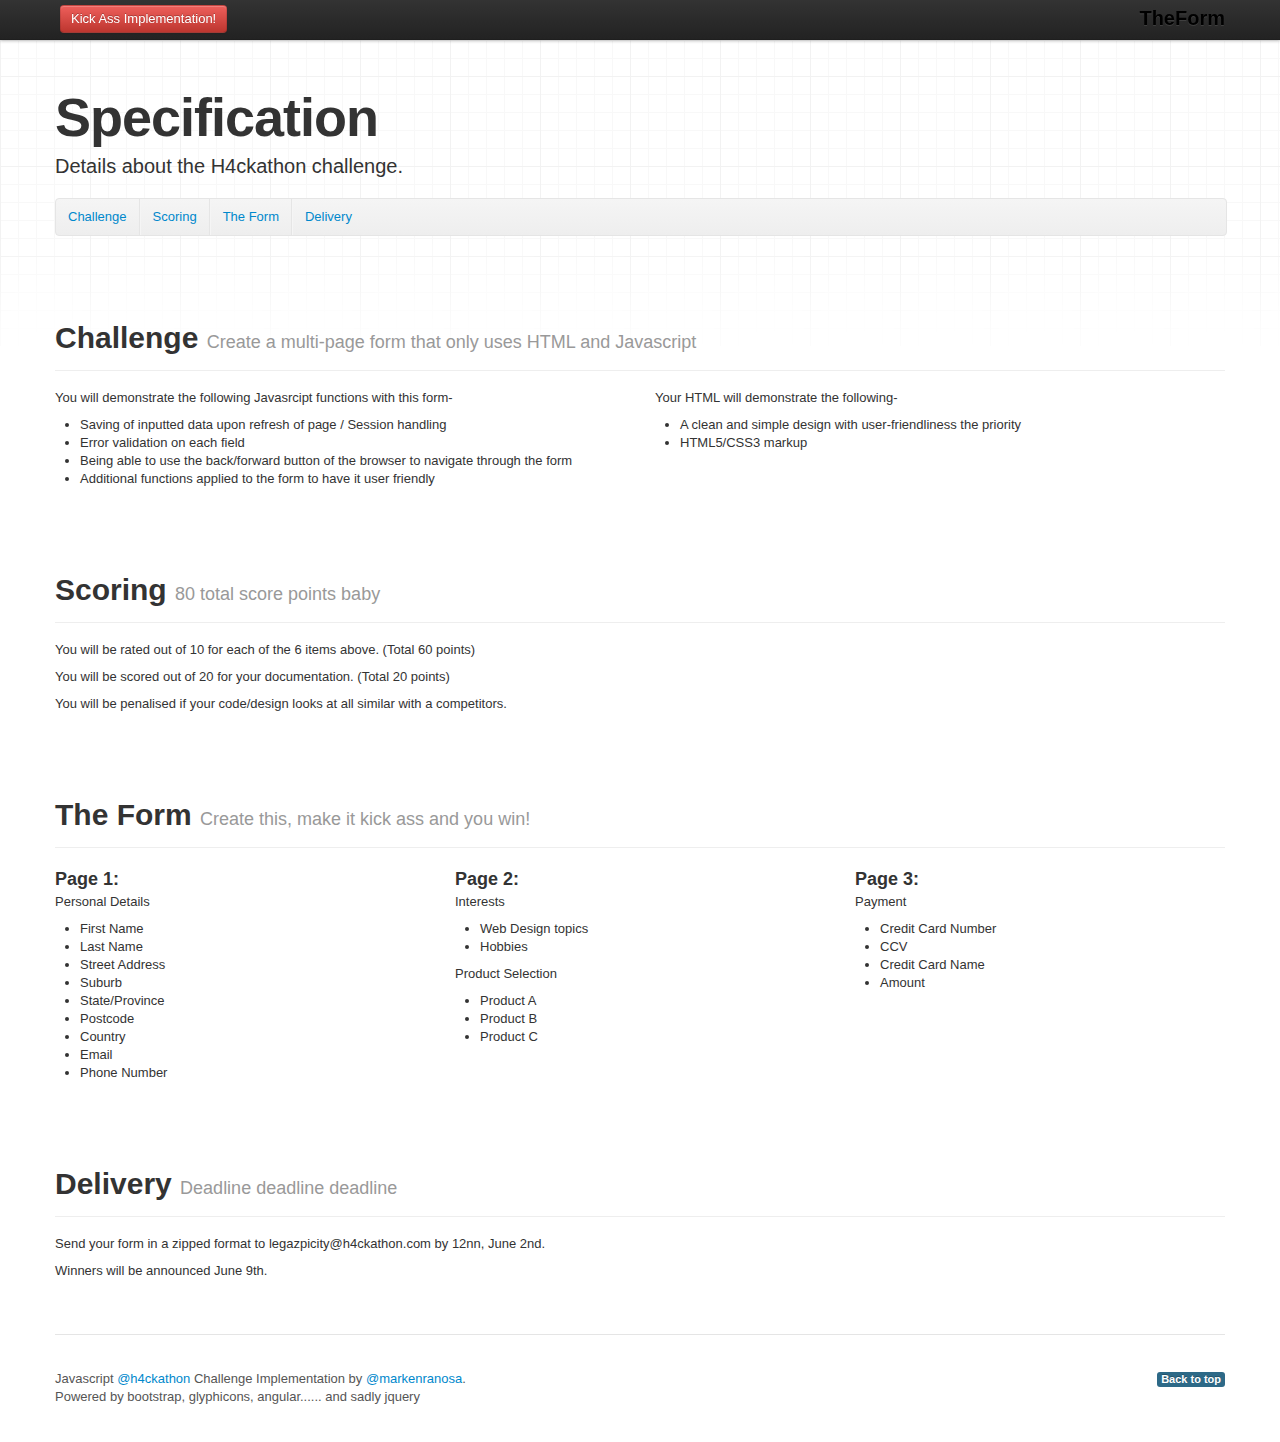
<file: src/main/webapp/specs.html>
<!DOCTYPE html>
<html lang="en">
<head>
    <meta charset="utf-8">
    <title>H4ckathon Javascript Challenge</title>
    <meta name="viewport" content="width=device-width, initial-scale=1.0">
    <meta name="description" content="">
    <meta name="author" content="">

    <link href="css/bootstrap.css" rel="stylesheet">
    <link href="css/bootstrap-responsive.css" rel="stylesheet">
    <link href="css/docs.css" rel="stylesheet">
    <link href="css/prettify.css" rel="stylesheet">
  <style>
    [ng-cloak] {
      display: none;
    }
  </style>
  <script>
    // include angular loader, which allows the files to load in any order
    /*
     AngularJS v1.0.0rc1
     (c) 2010-2012 AngularJS http://angularjs.org
     License: MIT
    */
    'use strict';(function(i){function d(c,a,e){return c[a]||(c[a]=e())}return d(d(i,"angular",Object),"module",function(){var c={};return function(a,e,f){e&&c.hasOwnProperty(a)&&(c[a]=null);return d(c,a,function(){function b(a,b,d){return function(){c[d||"push"]([a,b,arguments]);return g}}if(!e)throw Error("No module: "+a);var c=[],d=[],h=b("$injector","invoke"),g={_invokeQueue:c,_runBlocks:d,requires:e,name:a,provider:b("$provide","provider"),factory:b("$provide","factory"),service:b("$provide","service"),
    value:b("$provide","value"),constant:b("$provide","constant","unshift"),filter:b("$filterProvider","register"),directive:b("$compileProvider","directive"),config:h,run:function(a){d.push(a);return this}};f&&h(f);return g})}})})(window);

    // include a third-party async loader library
    /*!
     * $script.js v1.3
     * https://github.com/ded/script.js
     * Copyright: @ded & @fat - Dustin Diaz, Jacob Thornton 2011
     * Follow our software http://twitter.com/dedfat
     * License: MIT
     */
    !function(a,b,c){function t(a,c){var e=b.createElement("script"),f=j;e.onload=e.onerror=e[o]=function(){e[m]&&!/^c|loade/.test(e[m])||f||(e.onload=e[o]=null,f=1,c())},e.async=1,e.src=a,d.insertBefore(e,d.firstChild)}function q(a,b){p(a,function(a){return!b(a)})}var d=b.getElementsByTagName("head")[0],e={},f={},g={},h={},i="string",j=!1,k="push",l="DOMContentLoaded",m="readyState",n="addEventListener",o="onreadystatechange",p=function(a,b){for(var c=0,d=a.length;c<d;++c)if(!b(a[c]))return j;return 1};!b[m]&&b[n]&&(b[n](l,function r(){b.removeEventListener(l,r,j),b[m]="complete"},j),b[m]="loading");var s=function(a,b,d){function o(){if(!--m){e[l]=1,j&&j();for(var a in g)p(a.split("|"),n)&&!q(g[a],n)&&(g[a]=[])}}function n(a){return a.call?a():e[a]}a=a[k]?a:[a];var i=b&&b.call,j=i?b:d,l=i?a.join(""):b,m=a.length;c(function(){q(a,function(a){h[a]?(l&&(f[l]=1),o()):(h[a]=1,l&&(f[l]=1),t(s.path?s.path+a+".js":a,o))})},0);return s};s.get=t,s.ready=function(a,b,c){a=a[k]?a:[a];var d=[];!q(a,function(a){e[a]||d[k](a)})&&p(a,function(a){return e[a]})?b():!function(a){g[a]=g[a]||[],g[a][k](b),c&&c(d)}(a.join("|"));return s};var u=a.$script;s.noConflict=function(){a.$script=u;return this},typeof module!="undefined"&&module.exports?module.exports=s:a.$script=s}(this,document,setTimeout)

    // load all of the dependencies asynchronously.
    $script('lib/jquery/jquery.js', function () {
        $script('lib/bootstrap/bootstrap.min.js', function () {
            $().dropdown();
            bootstrap();
        });
        $script('lib/prettify/prettify.js', bootstrap);
        $script('lib/angular/angular.js', bootstrap);
        $script('lib/angular/angular-resource.js', bootstrap);
        $script('js/application.js', bootstrap);

    });

    function bootstrap() {
        if (window.prettyPrint && window.$ && $.fn.popover() && angular.bootstrap && hasModule('hackApp') && hasModule('ngResource')) {
            $(function () {
                // when all is done, execute bootstrap angular application
                angular.bootstrap(document, ['hackApp']);
            });
        }
    }

    function hasModule(moduleName) {
        try {
            return angular.module(moduleName);
        } catch (e) {
            return false;
        }
    }
  </script>
  <script>
        /*
         AngularJS v1.0.0rc7
         (c) 2010-2012 AngularJS http://angularjs.org
         License: MIT
         */
        (function(i){'use strict';function d(c,b,e){return c[b]||(c[b]=e())}return d(d(i,"angular",Object),"module",function(){var c={};return function(b,e,f){e&&c.hasOwnProperty(b)&&(c[b]=null);return d(c,b,function(){function a(a,b,d){return function(){c[d||"push"]([a,b,arguments]);return g}}if(!e)throw Error("No module: "+b);var c=[],d=[],h=a("$injector","invoke"),g={_invokeQueue:c,_runBlocks:d,requires:e,name:b,provider:a("$provide","provider"),factory:a("$provide","factory"),service:a("$provide","service"),
            value:a("$provide","value"),constant:a("$provide","constant","unshift"),filter:a("$filterProvider","register"),controller:a("$controllerProvider","register"),directive:a("$compileProvider","directive"),config:h,run:function(a){d.push(a);return this}};f&&h(f);return g})}})})(window);
  </script>
</head>
<body data-spy="scroll" data-target=".subnav" data-offset="50">
    <!-- Navbar -->
    <div class="navbar navbar-fixed-top">
        <div class="navbar-inner">
            <div class="container">
                <a class="brand" href="./index.html">TheForm</a>
                <a href="./index.html" class="btn btn-danger">Kick Ass Implementation!</a>
            </div>
        </div>
    </div>

    <div class="container">
        <!-- Masthead -->
        <header class="jumbotron subhead" id="overview">
            <h1>Specification</h1>
            <p class="lead">Details about the H4ckathon challenge.</p>
            <div class="subnav">
                <ul class="nav nav-pills">
                    <li class=""><a href="#challenge">Challenge</a></li>
                    <li class=""><a href="#scoring">Scoring</a></li>
                    <li class=""><a href="#theform">The Form</a></li>
                    <li class=""><a href="#delivery">Delivery</a></li>
                </ul>
            </div>
        </header>

        <!-- Challenge -->
        <section id="challenge">
            <div class="page-header">
                <h1>Challenge <small>Create a multi-page form that only uses HTML and Javascript</small></h1>
            </div>
            <div class="row">
                <div class="span6">
                    <p>You will demonstrate the following Javasrcipt functions with this form-</p>
                    <ul class="">
                        <li class="">
                            Saving of inputted data upon refresh of page / Session handling
                        </li>
                        <li class="">
                            Error validation on each field
                        </li>
                        <li class="">
                            Being able to use the back/forward button of the browser to navigate through the form
                        </li>
                        <li class="">
                            Additional functions applied to the form to have it user friendly
                        </li>
                    </ul>
                </div>
                <div class="span6">
                    <p>Your HTML will demonstrate the following-</p>
                    <ul class="">
                        <li class="">
                            A clean and simple design with user-friendliness the priority
                        </li>
                        <li class="">
                            HTML5/CSS3 markup
                        </li>
                    </ul>
                </div>
            </div>
        </section>

        <!-- Scoring -->
        <section id="scoring">
            <div class="page-header">
                <h1>Scoring <small>80 total score points baby</small></h1>
            </div>
            <div class="row">
                <div class="span12">
                    <p>You will be rated out of 10 for each of the 6 items above. (Total 60 points)</p>
                    <p>You will be scored out of 20 for your documentation. (Total 20 points)</p>
                    <p>You will be penalised if your code/design looks at all similar with a competitors.</p>
                </div>
            </div>
        </section>

        <!-- The Form -->
        <section id="theform">
            <div class="page-header">
                <h1>The Form <small>Create this, make it kick ass and you win!</small></h1>
            </div>
            <div class="row">
                <div class="span4">
                    <h3>Page 1:</h3>
                    <p>Personal Details</p>
                    <ul>
                        <li class="">First Name</li>
                        <li class="">Last Name</li>
                        <li class="">Street Address</li>
                        <li class="">Suburb</li>
                        <li class="">State/Province</li>
                        <li class="">Postcode</li>
                        <li class="">Country</li>
                        <li class="">Email</li>
                        <li class="">Phone Number</li>
                    </ul>
                </div>
                <div class="span4">
                    <h3>Page 2:</h3>
                    <p>Interests</p>
                    <ul>
                        <li class="">Web Design topics</li>
                        <li class="">Hobbies</li>
                    </ul>
                    <p>Product Selection</p>
                    <ul>
                        <li class="">Product A</li>
                        <li class="">Product B</li>
                        <li class="">Product C</li>
                    </ul>
                </div>
                <div class="span4">
                    <h3>Page 3:</h3>
                    <p>Payment</p>
                    <ul>
                        <li class="">Credit Card Number</li>
                        <li class="">CCV</li>
                        <li class="">Credit Card Name</li>
                        <li class="">Amount</li>
                    </ul>
                </div>
            </div>
        </section>

        <!-- Delivery -->
        <section id="delivery">
            <div class="page-header">
                <h1>Delivery <small>Deadline deadline deadline</small></h1>
            </div>
            <div class="row">
                <div class="span12">
                    <p>Send your form in a zipped format to legazpicity@h4ckathon.com by 12nn, June 2nd.</p>
                    <p>Winners will be announced June 9th.</p>
                </div>
            </div>
        </section>


        <!-- Footer -->
        <footer class="footer">
            <p class="pull-right"><a class="label label-info" href="#">Back to top</a></p>

            <p>Javascript <a href="http://twitter.com/h4ckathon" target="_blank">@h4ckathon</a> Challenge Implementation by
                <a href="http://twitter.com/markenranosa" target="_blank">@markenranosa</a>.
            </p>

            <p>Powered by bootstrap, glyphicons, angular...... and sadly jquery</p>
        </footer>

    </div>

</body>
</html>
</file>
<file: src/main/webapp/css/prettify.css>
.com { color: #93a1a1; }
.lit { color: #195f91; }
.pun, .opn, .clo { color: #93a1a1; }
.fun { color: #dc322f; }
.str, .atv { color: #D14; }
.kwd, .linenums .tag { color: #1e347b; }
.typ, .atn, .dec, .var { color: teal; }
.pln { color: #48484c; }

.prettyprint {
  padding: 8px;
  background-color: #f7f7f9;
  border: 1px solid #e1e1e8;
}
.prettyprint.linenums {
  -webkit-box-shadow: inset 40px 0 0 #fbfbfc, inset 41px 0 0 #ececf0;
     -moz-box-shadow: inset 40px 0 0 #fbfbfc, inset 41px 0 0 #ececf0;
          box-shadow: inset 40px 0 0 #fbfbfc, inset 41px 0 0 #ececf0;
}

/* Specify class=linenums on a pre to get line numbering */
ol.linenums {
  margin: 0 0 0 33px; /* IE indents via margin-left */
} 
ol.linenums li {
  padding-left: 12px;
  color: #bebec5;
  line-height: 18px;
  text-shadow: 0 1px 0 #fff;
}
</file>
<file: src/main/webapp/css/docs.css>
/* Add additional stylesheets below
-------------------------------------------------- */
/*
  Bootstrap's documentation styles
  Special styles for presenting Bootstrap's documentation and examples
*/


/* Body and structure
-------------------------------------------------- */
body {
    position: relative;
    padding-top: 90px;
    background-color: #fff;
    background-image: url(../img/grid-18px-masked.png);
    background-repeat: repeat-x;
    background-position: 0 40px;
}


/* Tweak navbar brand link to be super sleek
-------------------------------------------------- */
.navbar-fixed-top .brand {
    padding-right: 0;
    padding-left: 0;
    margin-left: 20px;
    float: right;
    font-weight: bold;
    color: #000;
    text-shadow: 0 1px 0 rgba(255,255,255,.1), 0 0 30px rgba(255,255,255,.125);
    -webkit-transition: all .2s linear;
    -moz-transition: all .2s linear;
    transition: all .2s linear;
}
.navbar-fixed-top .brand:hover {
    text-decoration: none;
}


/* Space out sub-sections more
-------------------------------------------------- */
section {
    padding-top: 60px;
}

/* Faded out hr */
hr.soften {
    height: 1px;
    margin: 54px 0;
    background-image: -webkit-linear-gradient(left, rgba(0,0,0,0), rgba(0,0,0,.1), rgba(0,0,0,0));
    background-image:    -moz-linear-gradient(left, rgba(0,0,0,0), rgba(0,0,0,.1), rgba(0,0,0,0));
    background-image:     -ms-linear-gradient(left, rgba(0,0,0,0), rgba(0,0,0,.1), rgba(0,0,0,0));
    background-image:      -o-linear-gradient(left, rgba(0,0,0,0), rgba(0,0,0,.1), rgba(0,0,0,0));
    border: 0;
}


/* Jumbotrons
-------------------------------------------------- */
.jumbotron {
    position: relative;
}
.jumbotron h1 {
    margin-bottom: 9px;
    font-size: 81px;
    font-weight: bold;
    letter-spacing: -1px;
    line-height: 1;
}
.jumbotron p {
    margin-bottom: 18px;
    font-weight: 300;
}
.jumbotron .btn-large {
    font-size: 20px;
    font-weight: normal;
    padding: 14px 24px;
    margin-right: 10px;
    -webkit-border-radius: 6px;
    -moz-border-radius: 6px;
    border-radius: 6px;
}
.jumbotron .btn-large small {
    font-size: 14px;
}

/* Masthead (docs home) */
.masthead {
    padding-top: 36px;
    margin-bottom: 72px;
}
.masthead h1,
.masthead p {
    text-align: center;
}
.masthead h1 {
    margin-bottom: 18px;
}
.masthead p {
    margin-left: 5%;
    margin-right: 5%;
    font-size: 30px;
    line-height: 36px;
}


/* Specific jumbotrons
------------------------- */
/* supporting docs pages */
.subhead {
    padding-bottom: 0;
    margin-bottom: 9px;
}
.subhead h1 {
    font-size: 54px;
}

/* Subnav */
.subnav {
    width: 100%;
    height: 36px;
    background-color: #eeeeee; /* Old browsers */
    background-repeat: repeat-x; /* Repeat the gradient */
    background-image: -moz-linear-gradient(top, #f5f5f5 0%, #eeeeee 100%); /* FF3.6+ */
    background-image: -webkit-gradient(linear, left top, left bottom, color-stop(0%,#f5f5f5), color-stop(100%,#eeeeee)); /* Chrome,Safari4+ */
    background-image: -webkit-linear-gradient(top, #f5f5f5 0%,#eeeeee 100%); /* Chrome 10+,Safari 5.1+ */
    background-image: -ms-linear-gradient(top, #f5f5f5 0%,#eeeeee 100%); /* IE10+ */
    background-image: -o-linear-gradient(top, #f5f5f5 0%,#eeeeee 100%); /* Opera 11.10+ */
    filter: progid:DXImageTransform.Microsoft.gradient( startColorstr='#f5f5f5', endColorstr='#eeeeee',GradientType=0 ); /* IE6-9 */
    background-image: linear-gradient(top, #f5f5f5 0%,#eeeeee 100%); /* W3C */
    border: 1px solid #e5e5e5;
    -webkit-border-radius: 4px;
    -moz-border-radius: 4px;
    border-radius: 4px;
}
.subnav .nav {
    margin-bottom: 0;
}
.subnav .nav > li > a {
    margin: 0;
    padding-top:    11px;
    padding-bottom: 11px;
    border-left: 1px solid #f5f5f5;
    border-right: 1px solid #e5e5e5;
    -webkit-border-radius: 0;
    -moz-border-radius: 0;
    border-radius: 0;
}
.subnav .nav > .active > a,
.subnav .nav > .active > a:hover {
    padding-left: 13px;
    color: #777;
    background-color: #e9e9e9;
    border-right-color: #ddd;
    border-left: 0;
    -webkit-box-shadow: inset 0 3px 5px rgba(0,0,0,.05);
    -moz-box-shadow: inset 0 3px 5px rgba(0,0,0,.05);
    box-shadow: inset 0 3px 5px rgba(0,0,0,.05);
}
.subnav .nav > .active > a .caret,
.subnav .nav > .active > a:hover .caret {
    border-top-color: #777;
}
.subnav .nav > li:first-child > a,
.subnav .nav > li:first-child > a:hover {
    border-left: 0;
    padding-left: 12px;
    -webkit-border-radius: 4px 0 0 4px;
    -moz-border-radius: 4px 0 0 4px;
    border-radius: 4px 0 0 4px;
}
.subnav .nav > li:last-child > a {
    border-right: 0;
}
.subnav .dropdown-menu {
    -webkit-border-radius: 0 0 4px 4px;
    -moz-border-radius: 0 0 4px 4px;
    border-radius: 0 0 4px 4px;
}

/* Fixed subnav on scroll, but only for 980px and up (sorry IE!) */
@media (min-width: 980px) {
    .subnav-fixed {
        position: fixed;
        top: 40px;
        left: 0;
        right: 0;
        z-index: 1020; /* 10 less than .navbar-fixed to prevent any overlap */
        border-color: #d5d5d5;
        border-width: 0 0 1px; /* drop the border on the fixed edges */
        -webkit-border-radius: 0;
        -moz-border-radius: 0;
        border-radius: 0;
        -webkit-box-shadow: inset 0 1px 0 #fff, 0 1px 5px rgba(0,0,0,.1);
        -moz-box-shadow: inset 0 1px 0 #fff, 0 1px 5px rgba(0,0,0,.1);
        box-shadow: inset 0 1px 0 #fff, 0 1px 5px rgba(0,0,0,.1);
        filter: progid:DXImageTransform.Microsoft.gradient(enabled=false); /* IE6-9 */
    }
    .subnav-fixed .nav {
        width: 938px;
        margin: 0 auto;
        padding: 0 1px;
    }
    .subnav .nav > li:first-child > a,
    .subnav .nav > li:first-child > a:hover {
        -webkit-border-radius: 0;
        -moz-border-radius: 0;
        border-radius: 0;
    }
}


/* Quick links
-------------------------------------------------- */
.bs-links {
    margin: 36px 0;
}
.quick-links {
    min-height: 30px;
    margin: 0;
    padding: 5px 20px;
    list-style: none;
    text-align: center;
    overflow: hidden;
}
.quick-links:first-child {
    min-height: 0;
}
.quick-links li {
    display: inline;
    margin: 0 8px;
    color: #999;
}
.quick-links .github-btn,
.quick-links .tweet-btn,
.quick-links .follow-btn {
    position: relative;
    top: 5px;
}


/* Marketing section of Overview
-------------------------------------------------- */
.marketing .row {
    margin-bottom: 9px;
}
.marketing h1 {
    margin: 36px 0 27px;
    font-size: 40px;
    font-weight: 300;
    text-align: center;
}
.marketing h2,
.marketing h3 {
    font-weight: 300;
}
.marketing h2 {
    font-size: 22px;
}
.marketing p {
    margin-right: 10px;
}
.marketing .bs-icon {
    float: left;
    margin: 7px 10px 0 0;
    opacity: .8;
}
.marketing .small-bs-icon {
    float: left;
    margin: 4px 5px 0 0;
}



/* Footer
-------------------------------------------------- */
.footer {
    margin-top: 45px;
    padding: 35px 0 36px;
    border-top: 1px solid #e5e5e5;
}
.footer p {
    margin-bottom: 0;
    color: #555;
}



/* Special grid styles
-------------------------------------------------- */
.show-grid {
    margin-top: 10px;
    margin-bottom: 20px;
}
.show-grid [class*="span"] {
    background-color: #eee;
    text-align: center;
    -webkit-border-radius: 3px;
    -moz-border-radius: 3px;
    border-radius: 3px;
    min-height: 30px;
    line-height: 30px;
}
.show-grid:hover [class*="span"] {
    background: #ddd;
}
.show-grid .show-grid {
    margin-top: 0;
    margin-bottom: 0;
}
.show-grid .show-grid [class*="span"] {
    background-color: #ccc;
}


/* Render mini layout previews
-------------------------------------------------- */
.mini-layout {
    border: 1px solid #ddd;
    -webkit-border-radius: 6px;
    -moz-border-radius: 6px;
    border-radius: 6px;
    -webkit-box-shadow: 0 1px 2px rgba(0,0,0,.075);
    -moz-box-shadow: 0 1px 2px rgba(0,0,0,.075);
    box-shadow: 0 1px 2px rgba(0,0,0,.075);
}
.mini-layout {
    height: 240px;
    margin-bottom: 20px;
    padding: 9px;
}
.mini-layout div {
    -webkit-border-radius: 3px;
    -moz-border-radius: 3px;
    border-radius: 3px;
}
.mini-layout .mini-layout-body {
    background-color: #dceaf4;
    margin: 0 auto;
    width: 70%;
    height: 240px;
}
.mini-layout.fluid .mini-layout-sidebar,
.mini-layout.fluid .mini-layout-header,
.mini-layout.fluid .mini-layout-body {
    float: left;
}
.mini-layout.fluid .mini-layout-sidebar {
    background-color: #bbd8e9;
    width: 20%;
    height: 240px;
}
.mini-layout.fluid .mini-layout-body {
    width: 77.5%;
    margin-left: 2.5%;
}


/* Popover docs
-------------------------------------------------- */
.popover-well {
    min-height: 160px;
}
.popover-well .popover {
    display: block;
}
.popover-well .popover-wrapper {
    width: 50%;
    height: 160px;
    float: left;
    margin-left: 55px;
    position: relative;
}
.popover-well .popover-menu-wrapper {
    height: 80px;
}
.large-bird {
    margin: 5px 0 0 310px;
    opacity: .1;
}


/* Download page
-------------------------------------------------- */
.download .page-header {
    margin-top: 36px;
}
.page-header .toggle-all {
    margin-top: 5px;
}

/* Space out h3s when following a section */
.download h3 {
    margin-bottom: 5px;
}
.download-builder input + h3,
.download-builder .checkbox + h3 {
    margin-top: 9px;
}

/* Fields for variables */
.download-builder input[type=text] {
    margin-bottom: 9px;
    font-family: Menlo, Monaco, "Courier New", monospace;
    font-size: 12px;
    color: #d14;
}
.download-builder input[type=text]:focus {
    background-color: #fff;
}

/* Custom, larger checkbox labels */
.download .checkbox {
    padding: 6px 10px 6px 25px;
    color: #555;
    background-color: #f9f9f9;
    -webkit-border-radius: 3px;
    -moz-border-radius: 3px;
    border-radius: 3px;
    cursor: pointer;
}
.download .checkbox:hover {
    color: #333;
    background-color: #f5f5f5;
}
.download .checkbox small {
    font-size: 12px;
    color: #777;
}

/* Variables section */
#variables label {
    margin-bottom: 0;
}

/* Giant download button */
.download-btn {
    margin: 36px 0 108px;
}
#download p,
#download h4 {
    max-width: 50%;
    margin: 0 auto;
    color: #999;
    text-align: center;
}
#download h4 {
    margin-bottom: 0;
}
#download p {
    margin-bottom: 18px;
}
.download-btn .btn {
    display: block;
    width: auto;
    padding: 19px 24px;
    margin-bottom: 27px;
    font-size: 30px;
    line-height: 1;
    text-align: center;
    -webkit-border-radius: 6px;
    -moz-border-radius: 6px;
    border-radius: 6px;
}



/* Color swatches on LESS docs page
-------------------------------------------------- */
/* Sets the width of the td */
.swatch-col {
    width: 30px;
}
/* Le swatch */
.swatch {
    display: inline-block;
    width: 30px;
    height: 20px;
    margin: -6px 0;
    -webkit-border-radius: 3px;
    -moz-border-radius: 3px;
    border-radius: 3px;
}
/* For white swatches, give a border */
.swatch-bordered {
    width: 28px;
    height: 18px;
    border: 1px solid #eee;
}


/* Misc
-------------------------------------------------- */

/* Make tables spaced out a bit more */
h2 + table,
h3 + table,
h4 + table,
h2 + .row {
    margin-top: 5px;
}

/* Example sites showcase */
.example-sites img {
    max-width: 100%;
    margin: 0 auto;
}
.marketing-byline {
    margin: -18px 0 27px;
    font-size: 18px;
    font-weight: 300;
    line-height: 24px;
    color: #999;
    text-align: center;
}

.scrollspy-example {
    height: 200px;
    overflow: auto;
    position: relative;
}

/* Remove bottom margin on example forms in wells */
form.well {
    padding: 14px;
}

/* Tighten up spacing */
.well hr {
    margin: 18px 0;
}

/* Fake the :focus state to demo it */
.focused {
    border-color: rgba(82,168,236,.8);
    -webkit-box-shadow: inset 0 1px 3px rgba(0,0,0,.1), 0 0 8px rgba(82,168,236,.6);
    -moz-box-shadow: inset 0 1px 3px rgba(0,0,0,.1), 0 0 8px rgba(82,168,236,.6);
    box-shadow: inset 0 1px 3px rgba(0,0,0,.1), 0 0 8px rgba(82,168,236,.6);
    outline: 0;
}

/* For input sizes, make them display block */
.docs-input-sizes select,
.docs-input-sizes input[type=text] {
    display: block;
    margin-bottom: 9px;
}

/* Icons
------------------------- */
.the-icons {
    margin-left: 0;
    list-style: none;
}
.the-icons i:hover {
    background-color: rgba(255,0,0,.25);
}

/* Eaxmples page
------------------------- */
.bootstrap-examples .thumbnail {
    margin-bottom: 9px;
    background-color: #fff;
}

/* Responsive table
------------------------- */
.responsive-utilities th small {
    display: block;
    font-weight: normal;
    color: #999;
}
.responsive-utilities tbody th {
    font-weight: normal;
}
.responsive-utilities td {
    text-align: center;
}
.responsive-utilities td.is-visible {
    color: #468847;
    background-color: #dff0d8 !important;
}
.responsive-utilities td.is-hidden {
    color: #ccc;
    background-color: #f9f9f9 !important;
}

/* Responsive tests
------------------------- */
.responsive-utilities-test {
    margin-top: 5px;
    margin-left: 0;
    list-style: none;
    overflow: hidden; /* clear floats */
}
.responsive-utilities-test li {
    position: relative;
    float: left;
    width: 25%;
    height: 43px;
    font-size: 14px;
    font-weight: bold;
    line-height: 43px;
    color: #999;
    text-align: center;
    border: 1px solid #ddd;
    -webkit-border-radius: 4px;
    -moz-border-radius: 4px;
    border-radius: 4px;
}
.responsive-utilities-test li + li {
    margin-left: 10px;
}
.responsive-utilities-test span {
    position: absolute;
    top:    -1px;
    left:   -1px;
    right:  -1px;
    bottom: -1px;
    -webkit-border-radius: 4px;
    -moz-border-radius: 4px;
    border-radius: 4px;
}
.responsive-utilities-test span {
    color: #468847;
    background-color: #dff0d8;
    border: 1px solid #d6e9c6;
}


/* Responsive Docs
-------------------------------------------------- */
@media (max-width: 480px) {

    /* Reduce padding above jumbotron */
    body {
        padding-top: 70px;
    }

    /* Change up some type stuff */
    h2 {
        margin-top: 27px;
    }
    h2 small {
        display: block;
        line-height: 18px;
    }
    h3 {
        margin-top: 18px;
    }

    /* Adjust the jumbotron */
    .jumbotron h1,
    .jumbotron p {
        text-align: center;
        margin-right: 0;
    }
    .jumbotron h1 {
        font-size: 45px;
        margin-right: 0;
    }
    .jumbotron p {
        margin-right: 0;
        margin-left: 0;
        font-size: 18px;
        line-height: 24px;
    }
    .jumbotron .btn {
        display: block;
        font-size: 18px;
        padding: 10px 14px;
        margin: 0 auto 10px;
    }
    /* Masthead (home page jumbotron) */
    .masthead {
        padding-top: 0;
    }

    /* Don't space out quick links so much */
    .quick-links {
        margin: 40px 0 0;
    }
    /* hide the bullets on mobile since our horizontal space is limited */
    .quick-links .divider {
        display: none;
    }

    /* center example sites */
    .example-sites {
        margin-left: 0;
    }
    .example-sites > li {
        float: none;
        display: block;
        max-width: 280px;
        margin: 0 auto 18px;
        text-align: center;
    }
    .example-sites .thumbnail > img {
        max-width: 270px;
    }

    table code {
        white-space: normal;
        word-wrap: break-word;
        word-break: break-all;
    }

    /* Modal example */
    .modal-example .modal {
        position: relative;
        top: auto;
        right: auto;
        bottom: auto;
        left: auto;
    }

}


@media (max-width: 768px) {

    /* Remove any padding from the body */
    body {
        padding-top: 0;
    }

    /* Jumbotron buttons */
    .jumbotron .btn {
        margin-bottom: 10px;
    }

    /* Subnav */
    .subnav {
        position: static;
        top: auto;
        z-index: auto;
        width: auto;
        height: auto;
        background: #fff; /* whole background property since we use a background-image for gradient */
        -webkit-box-shadow: none;
        -moz-box-shadow: none;
        box-shadow: none;
    }
    .subnav .nav > li {
        float: none;
    }
    .subnav .nav > li > a {
        border: 0;
    }
    .subnav .nav > li + li > a {
        border-top: 1px solid #e5e5e5;
    }
    .subnav .nav > li:first-child > a,
    .subnav .nav > li:first-child > a:hover {
        -webkit-border-radius: 4px 4px 0 0;
        -moz-border-radius: 4px 4px 0 0;
        border-radius: 4px 4px 0 0;
    }

    /* Popovers */
    .large-bird {
        display: none;
    }
    .popover-well .popover-wrapper {
        margin-left: 0;
    }

    /* Space out the show-grid examples */
    .show-grid [class*="span"] {
        margin-bottom: 5px;
    }

    /* Unfloat the back to top link in footer */
    .footer .pull-right {
        float: none;
    }
    .footer p {
        margin-bottom: 9px;
    }

}


@media (min-width: 480px) and (max-width: 768px) {

    /* Scale down the jumbotron content */
    .jumbotron h1 {
        font-size: 54px;
    }
    .jumbotron p {
        margin-right: 0;
        margin-left: 0;
    }

}


@media (min-width: 768px) and (max-width: 980px) {

    /* Remove any padding from the body */
    body {
        padding-top: 0;
    }

    /* Scale down the jumbotron content */
    .jumbotron h1 {
        font-size: 72px;
    }

}


@media (max-width: 980px) {

    /* Unfloat brand */
    .navbar-fixed-top .brand {
        float: left;
        margin-left: 0;
        padding-left: 10px;
        padding-right: 10px;
    }

    /* Inline-block quick links for more spacing */
    .quick-links li {
        display: inline-block;
        margin: 5px;
    }

}


/* LARGE DESKTOP SCREENS */
@media (min-width: 1210px) {

    /* Update subnav container */
    .subnav-fixed .nav {
        width: 1168px; /* 2px less to account for left/right borders being removed when in fixed mode */
    }

}
</file>
